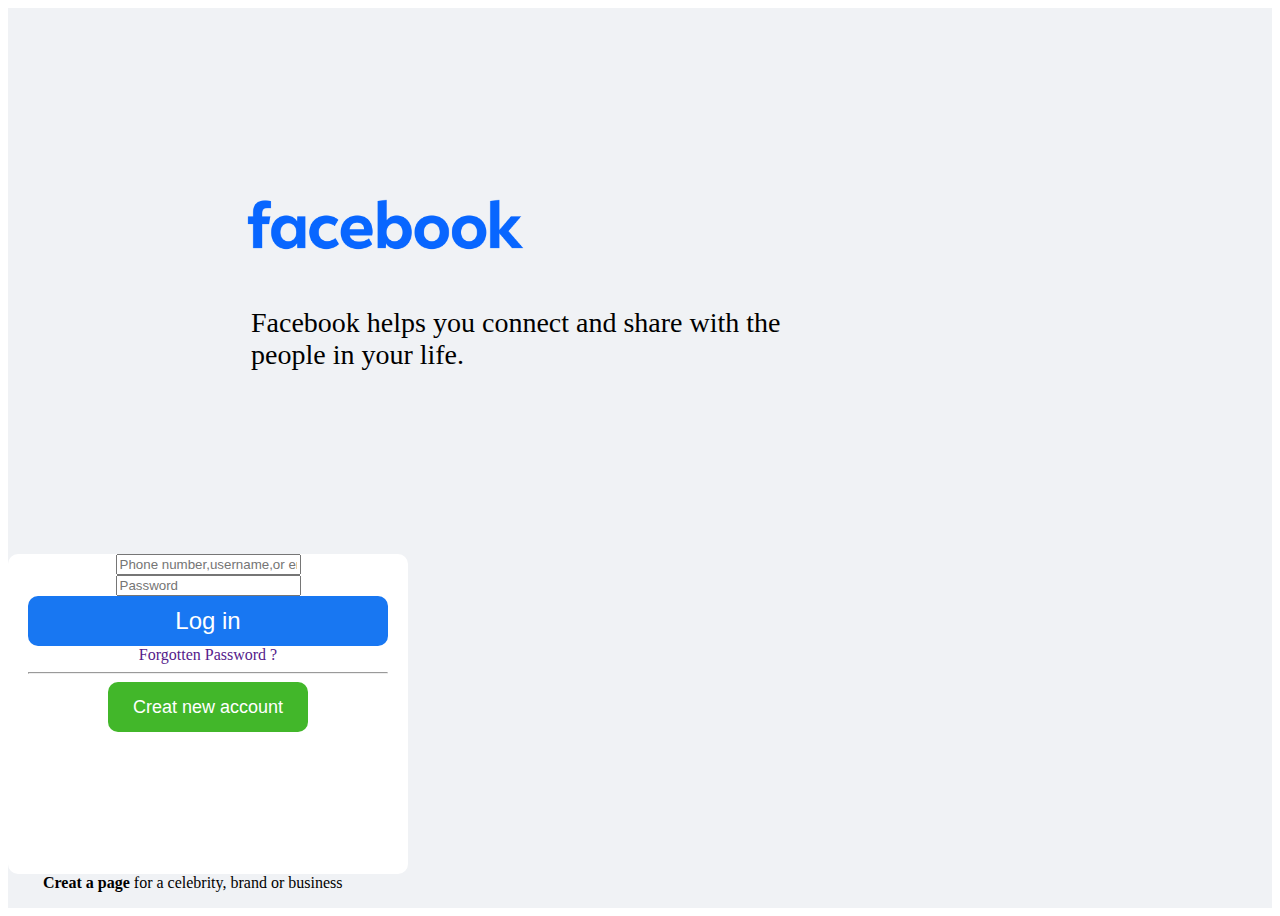
<file: index.html>
<!doctype html>
<html lang="en">
  <head>
    <meta charset="utf-8">
    <meta name="viewport" content="width=device-width, initial-scale=1">
    <title>Bootstrap demo</title>
    <link href="https://cdn.jsdelivr.net/npm/bootstrap@5.3.2/dist/css/bootstrap.min.css" rel="stylesheet" integrity="sha384-T3c6CoIi6uLrA9TneNEoa7RxnatzjcDSCmG1MXxSR1GAsXEV/Dwwykc2MPK8M2HN" crossorigin="anonymous">
    <link rel="stylesheet" href="style.css">  
  </head>
  <body>


<div class="container-fluid bgbg">
  <div class="row">
    <div class="fblogo col-lg-7 col-xl-7 col-md-7 col-sm-12">
      <img src="./fblogo.png" alt="">
      <h2>Facebook helps you connect and share with the people in your life.
      </h2>

    </div>

    <div class="col-lg-5 col-sm-12 col-xl-5 col-md-5 epform2">
<div class="epform">
  <form>
    <div class="mb-3 pt-3">
      <center><input type="email"  placeholder="Phone number,username,or email" class="form-control" id="exampleInputEmail1" aria-describedby="emailHelp"></center>

    </div>
    <div class="mb-3">
     <center> <input type="password" placeholder="Password" class="form-control" id="exampleInputPassword1"></center>
    </div>

   <center> <button  class="login">Log in</button></center>
   <center class="pt-3"><a href="">Forgotten Password ?</a></center>
   <center class="divide"><hr></center>
   <center> <button  class="cna"> Creat new account</button></center>
  </form>
  
</div>
<div class="bottomtxt pt-3">
  <a href="https://www.facebook.com/" target="#" style="text-decoration: none; padding-left: 35px; color: black;"><b>Creat a page</b></a> for a  celebrity, brand or business
</div>
    </div>
  </div>
</div>





    
    <script src="https://cdn.jsdelivr.net/npm/bootstrap@5.3.2/dist/js/bootstrap.bundle.min.js" integrity="sha384-C6RzsynM9kWDrMNeT87bh95OGNyZPhcTNXj1NW7RuBCsyN/o0jlpcV8Qyq46cDfL" crossorigin="anonymous"></script>
    <script src="https://cdn.jsdelivr.net/npm/@popperjs/core@2.11.8/dist/umd/popper.min.js" integrity="sha384-I7E8VVD/ismYTF4hNIPjVp/Zjvgyol6VFvRkX/vR+Vc4jQkC+hVqc2pM8ODewa9r" crossorigin="anonymous"></script>
<script src="https://cdn.jsdelivr.net/npm/bootstrap@5.3.2/dist/js/bootstrap.min.js" integrity="sha384-BBtl+eGJRgqQAUMxJ7pMwbEyER4l1g+O15P+16Ep7Q9Q+zqX6gSbd85u4mG4QzX+" crossorigin="anonymous"></script>
  </body>
</html>
</file>
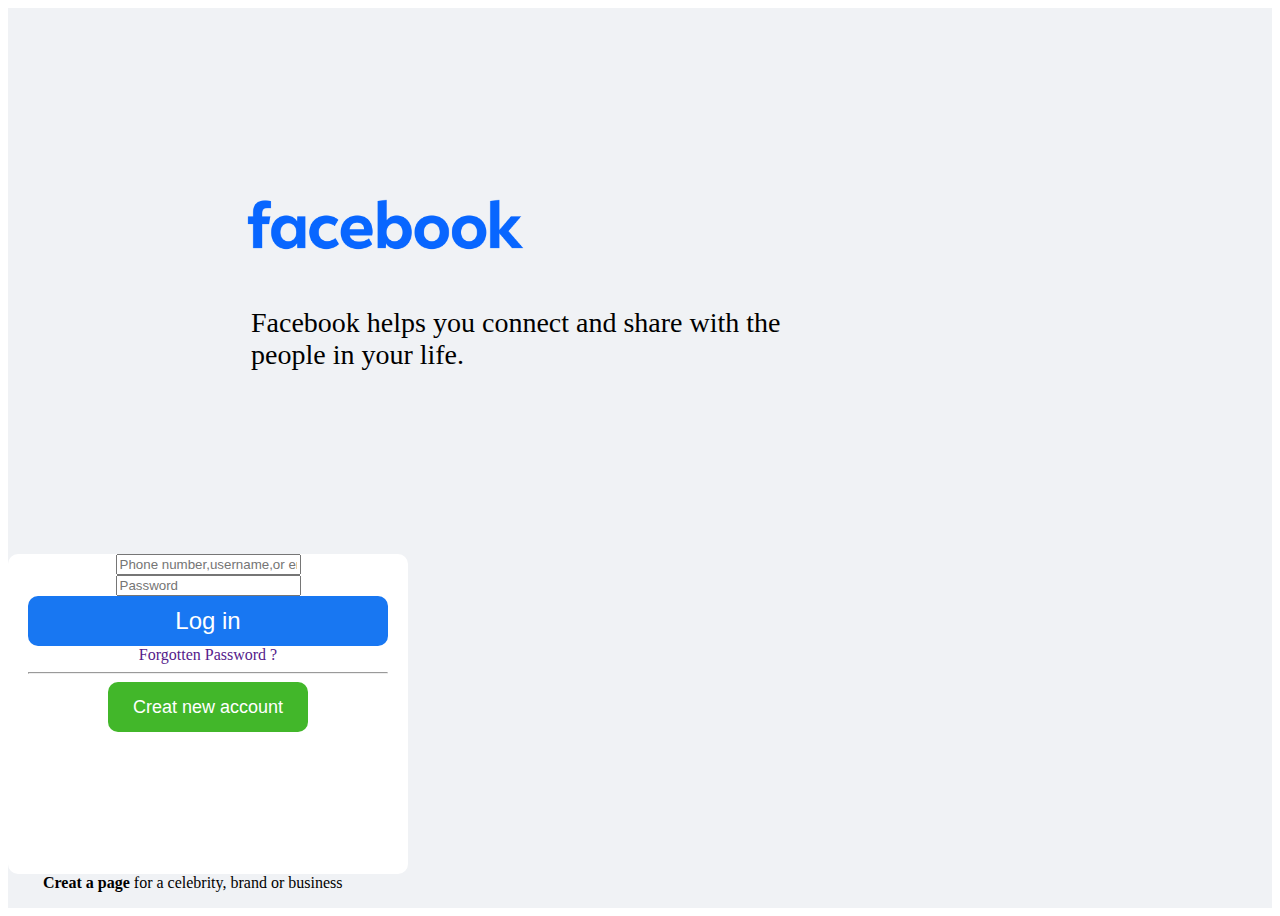
<file: Facebook.html>
<!doctype html>
<html lang="en">
  <head>
    <meta charset="utf-8">
    <meta name="viewport" content="width=device-width, initial-scale=1">
    <title>Bootstrap demo</title>
    <link href="https://cdn.jsdelivr.net/npm/bootstrap@5.3.2/dist/css/bootstrap.min.css" rel="stylesheet" integrity="sha384-T3c6CoIi6uLrA9TneNEoa7RxnatzjcDSCmG1MXxSR1GAsXEV/Dwwykc2MPK8M2HN" crossorigin="anonymous">
    <link rel="stylesheet" href="style.css">
  </head>
  <body>


<div class="container-fluid bgbg">
  <div class="row">
    <div class="fblogo col-lg-7 col-xl-7 col-md-7 col-sm-12">
      <img src="./fblogo.png" alt="">
      <h2>Facebook helps you connect and share with the people in your life.
      </h2>

    </div>

    <div class="col-lg-5 col-sm-12 col-xl-5 col-md-5 epform2">
<div class="epform">
  <form>
    <div class="mb-3 pt-3">
      <center><input type="email"  placeholder="Phone number,username,or email" class="form-control" id="exampleInputEmail1" aria-describedby="emailHelp"></center>

    </div>
    <div class="mb-3">
     <center> <input type="password" placeholder="Password" class="form-control" id="exampleInputPassword1"></center>
    </div>

   <center> <button  class="login">Log in</button></center>
   <center class="pt-3"><a href="">Forgotten Password ?</a></center>
   <center class="divide"><hr></center>
   <center> <button  class="cna"> Creat new account</button></center>
  </form>
  
</div>
<div class="bottomtxt pt-3">
  <a href="https://www.facebook.com/" target="#" style="text-decoration: none; padding-left: 35px; color: black;"><b>Creat a page</b></a> for a  celebrity, brand or business
</div>
    </div>
  </div>
</div>












    
    <script src="https://cdn.jsdelivr.net/npm/bootstrap@5.3.2/dist/js/bootstrap.bundle.min.js" integrity="sha384-C6RzsynM9kWDrMNeT87bh95OGNyZPhcTNXj1NW7RuBCsyN/o0jlpcV8Qyq46cDfL" crossorigin="anonymous"></script>
    <script src="https://cdn.jsdelivr.net/npm/@popperjs/core@2.11.8/dist/umd/popper.min.js" integrity="sha384-I7E8VVD/ismYTF4hNIPjVp/Zjvgyol6VFvRkX/vR+Vc4jQkC+hVqc2pM8ODewa9r" crossorigin="anonymous"></script>
<script src="https://cdn.jsdelivr.net/npm/bootstrap@5.3.2/dist/js/bootstrap.min.js" integrity="sha384-BBtl+eGJRgqQAUMxJ7pMwbEyER4l1g+O15P+16Ep7Q9Q+zqX6gSbd85u4mG4QzX+" crossorigin="anonymous"></script>
  </body>
</html>
</file>
<file: style.css>
.fblogo img{
    height: 7em;
}
.fblogo{
    padding-top: 10em;
    padding-left: 13em;


}

.fblogo h2{
    padding-left: 35px;
    width: 590px;
    font-weight: 500;
    font-size: 28px;
}

.epform{
    max-width: 400px;
    height: 20em;
    border-radius: 10px;
    background-color: white;
    
}
.epform input{
    max-width: 90%;
}
.epform a{
    text-decoration: none;
    padding-top: 20px;
}

.epform button{
    max-width: 90%;
    border-radius: 10px;
    border-color: transparent;
}
.epform2{
    padding-top: 10em;
}
.login{
    font-size: 1.5em;
    font-weight: 500;
    height: 50px;
    width: 400px;
    background-color: #1877F2;
    color: white;
}
.bgbg{
    background-color: #F0F2F5;
    height: 100vh;
    /* width: 100vw; */
}
.divide{
    padding-left: 20px;
    padding-right: 20px;
}
.cna{
    background-color: #42B72A;
    color: white;
    font-size: 18px;
    font-weight: 500;
    height: 50px;
    width: 200px;
}

@media(max-width:586px) {
    .fblogo{
        display: none;
    }
}
</file>
